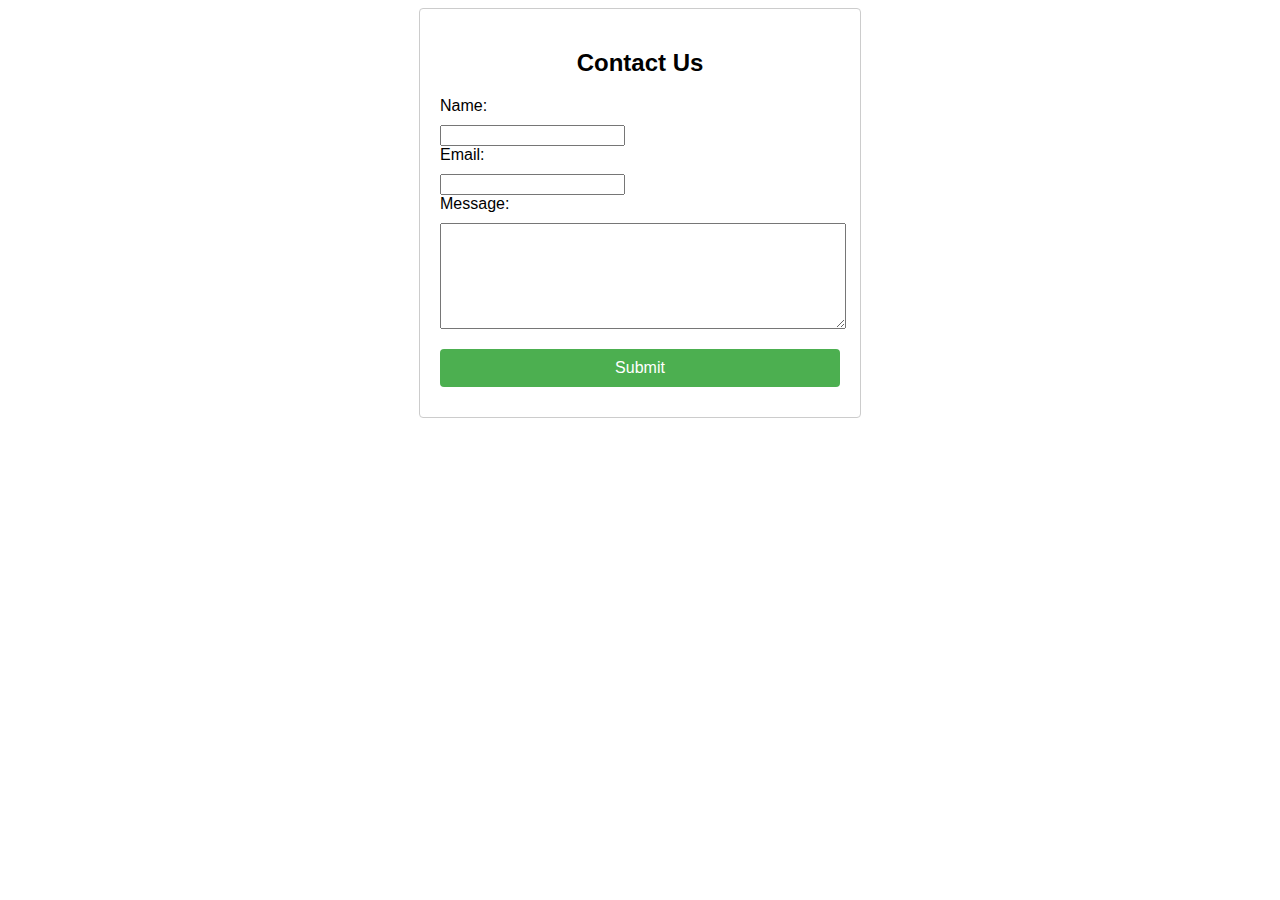
<file: nameste kisan/contactus.html>
<!DOCTYPE html>
<html>

<head>
    <title>Contact Us</title>
    <style>
        body {
            font-family: Arial, sans-serif;
        }

        .container {
            width: 400px;
            margin: 0 auto;
            padding: 20px;
            border: 1px solid #ccc;
            border-radius: 4px;
        }

        .container h2 {
            text-align: center;
        }

        .container label,
        .container textarea,
        .container input[type="submit"] {
            display: block;
            width: 100%;
            margin-bottom: 10px;
        }

        .container textarea {
            height: 100px;
        }

        .container input[type="submit"] {
            background-color: #4CAF50;
            border: none;
            color: white;
            padding: 10px 20px;
            text-align: center;
            text-decoration: none;
            display: inline-block;
            font-size: 16px;
            margin-top: 10px;
            cursor: pointer;
            border-radius: 4px;
        }
    </style>
</head>

<body>
    <div class="container">
        <h2>Contact Us</h2>
        <form>
            <label for="name">Name:</label>
            <input type="text" id="name" name="name" required>

            <label for="email">Email:</label>
            <input type="email" id="email" name="email" required>

            <label for="message">Message:</label>
            <textarea id="message" name="message" required></textarea>

            <input type="submit" value="Submit">
        </form>
    </div>
</body>

</html>
</file>
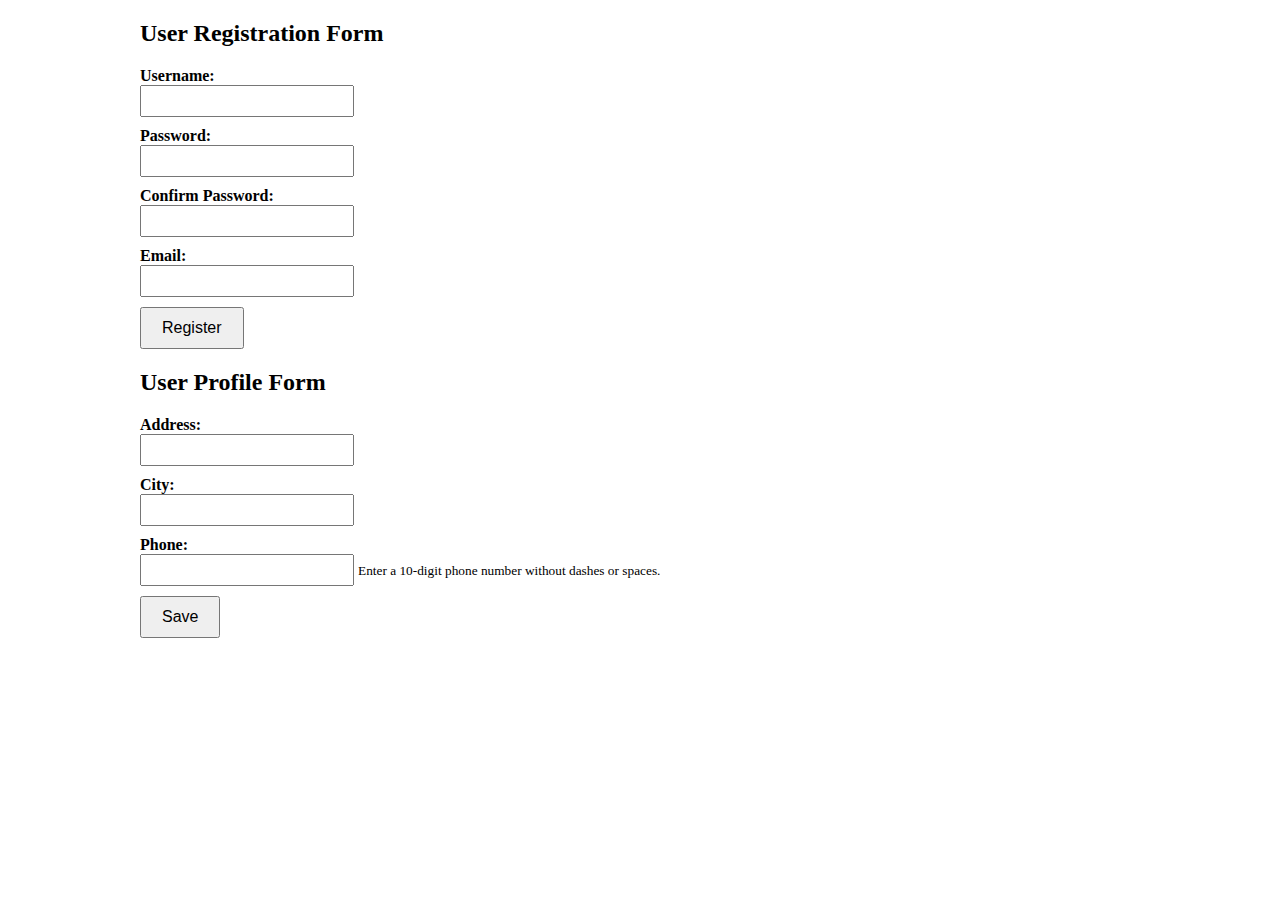
<file: nameste kisan/farmer registration form.html>
<!DOCTYPE html>
<html>

<head>
    <title>User Registration Form</title>
    <style>
        body {
            background: url("file:///C:/Users/AK/Desktop/photos/Best-Agricultural-Apps.jpg");
            background-size: 200%;
            background-position: -600px 0px;

        }

        div.form-group {
            width: 1000px;
            margin: 10px auto 0px auto;
        }


        .form-group {
            margin-bottom: 20px;
        }

        .form-group label {
            display: block;
            font-weight: bold;
        }

        .form-group input {
            width: 20%;
            padding: 5px;
            font-size: 16px;
        }

        .form-group button {
            padding: 10px 20px;
            font-size: 16px;
        }
    </style>
</head>

<body>

    <form>
        <div class="form-group">
            <h2>User Registration Form</h2>
            <div class="register">
                <label for="username">Username:</label>
                <input type="text" id="username" name="username" required>
            </div>
            <div class="form-group">
                <label for="password">Password:</label>
                <input type="password" id="password" name="password" required>
            </div>
            <div class="form-group">
                <label for="confirm-password">Confirm Password:</label>
                <input type="password" id="confirm-password" name="confirm-password" required>
            </div>
            <div class="form-group">
                <label for="email">Email:</label>
                <input type="email" id="email" name="email" required>
            </div>
            <div class="form-group">
                <button type="submit">Register</button>
            </div>
        </div>
    </form>

    <head>
        <title>User Profile Form</title>
        <style>
            .form-group {
                margin-bottom: 20px;
            }

            .form-group label {
                display: block;
                font-weight: bold;
            }

            .form-group input {
                width: 20%;
                padding: 5px;
                font-size: 16px;
            }

            .form-group button {
                padding: 10px 20px;
                font-size: 16px;
            }
        </style>


        <form>
            <div class="form-group">
                <h2>User Profile Form</h2>
                <label for="address">Address:</label>
                <input type="text" id="address" name="address" required>
            </div>
            <div class="form-group">
                <label for="city">City:</label>
                <input type="text" id="city" name="city" required>
            </div>
            <div class="form-group">
                <label for="phone">Phone:</label>
                <input type="tel" id="phone" name="phone" pattern="[0-9]{10}" required>
                <small>Enter a 10-digit phone number without dashes or spaces.</small>
            </div>
            <div class="form-group">
                <button type="submit">Save</button>
            </div>
        </form>

</body>

</html>
</file>
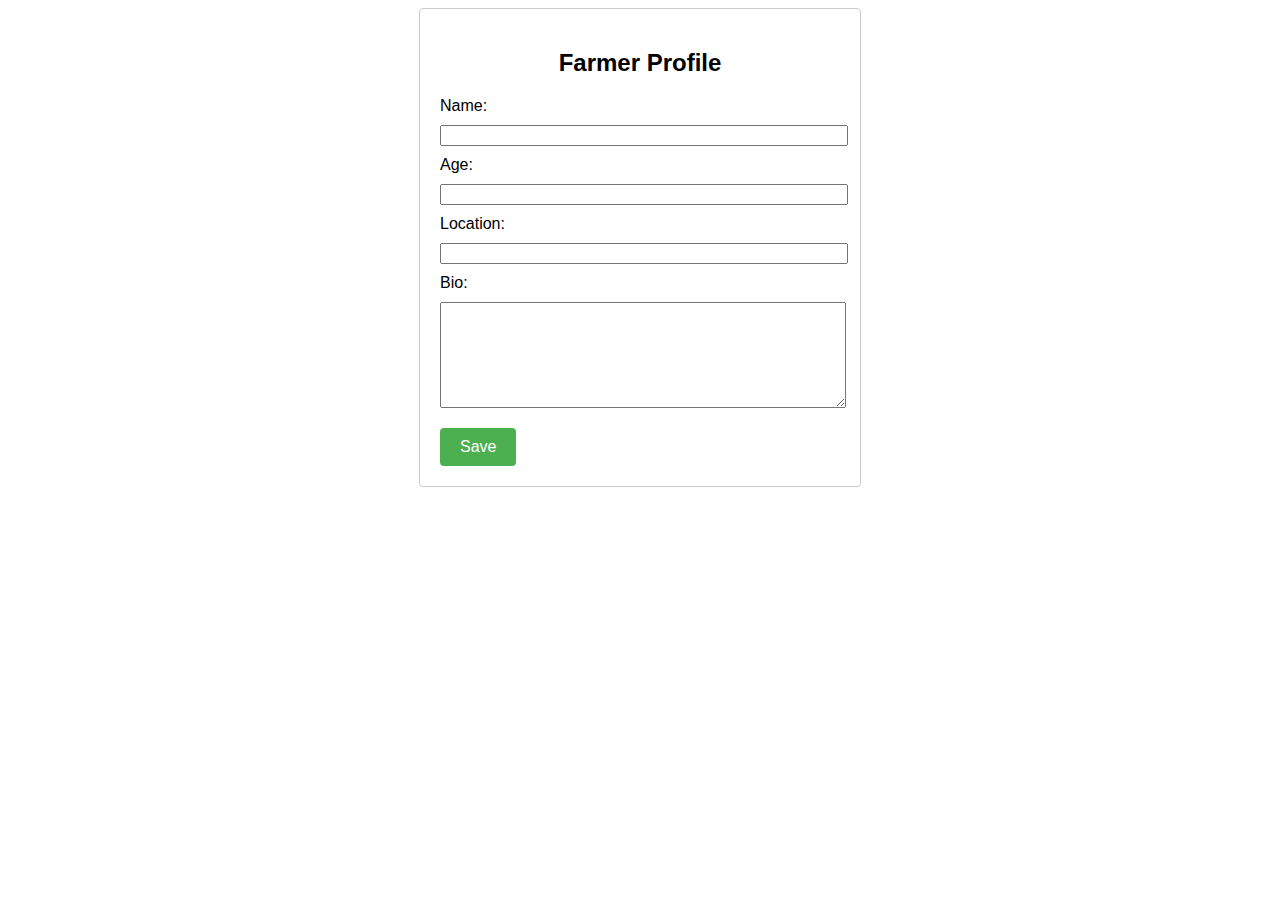
<file: nameste kisan/farmers.html>
<!DOCTYPE html>
<html>

<head>
    <title>Farmer Profile</title>
    <style>
        body {
            font-family: Arial, sans-serif;
        }

        .container {
            width: 400px;
            margin: 0 auto;
            padding: 20px;
            border: 1px solid #ccc;
            border-radius: 4px;
        }

        .container h2 {
            text-align: center;
        }

        .container label,
        .container input[type="text"],
        .container textarea {
            display: block;
            width: 100%;
            margin-bottom: 10px;
        }

        .container textarea {
            height: 100px;
        }

        .container input[type="submit"] {
            background-color: #4CAF50;
            border: none;
            color: white;
            padding: 10px 20px;
            text-align: center;
            text-decoration: none;
            display: inline-block;
            font-size: 16px;
            margin-top: 10px;
            cursor: pointer;
            border-radius: 4px;
        }
    </style>
</head>

<body>
    <div class="container">
        <h2>Farmer Profile</h2>
        <form>
            <label for="name">Name:</label>
            <input type="text" id="name" name="name" required>

            <label for="age">Age:</label>
            <input type="text" id="age" name="age" required>

            <label for="location">Location:</label>
            <input type="text" id="location" name="location" required>

            <label for="bio">Bio:</label>
            <textarea id="bio" name="bio" required></textarea>

            <input type="submit" value="Save">
        </form>
    </div>
</body>

</html>
</file>
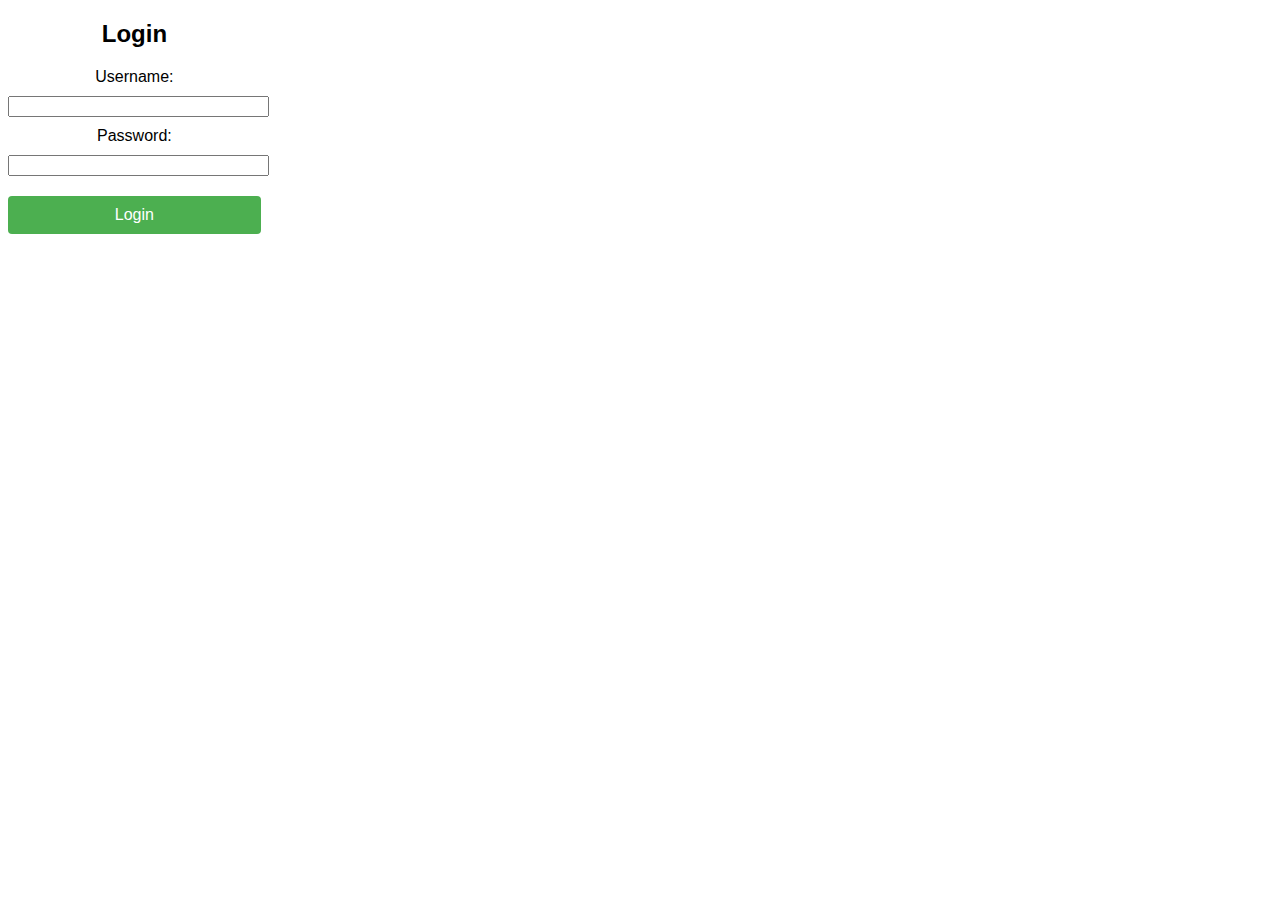
<file: nameste kisan/login.html>
<!DOCTYPE html>
<html>

<head>
    <title>Login Page</title>

</head>

<body>
    <style>
        body {
            font-family: Arial, sans-serif;
            text-align: center;
        }

        .nav-link {
            width: 150px;
            margin: 0 auto;
            padding: 20px;
            border: 1px solid #ccc;
            border-radius: 4px;
        }

        .container h2 {
            text-align: center;
        }

        .container label,
        .container input {
            display: block;
            width: 100%;
            margin-bottom: 10px;
        }

        .container input[type="submit"] {
            background-color: #4CAF50;
            border: none;
            color: white;
            padding: 10px 20px;
            text-align: center;
            text-decoration: none;
            display: inline-block;
            font-size: 16px;
            margin-top: 10px;
            cursor: pointer;
            border-radius: 4px;
        }

        .container {
            width: 20%;

        }
    </style>
    <div class="container">
        <h2>Login</h2>
        <form>
            <label for="username">Username:</label>
            <input type="text" id="username" name="username" required>

            <label for="password">Password:</label>
            <input type="password" id="password" name="password" required>

            <input type="submit" value="Login">
        </form>
    </div>
</body>

</html>
</file>
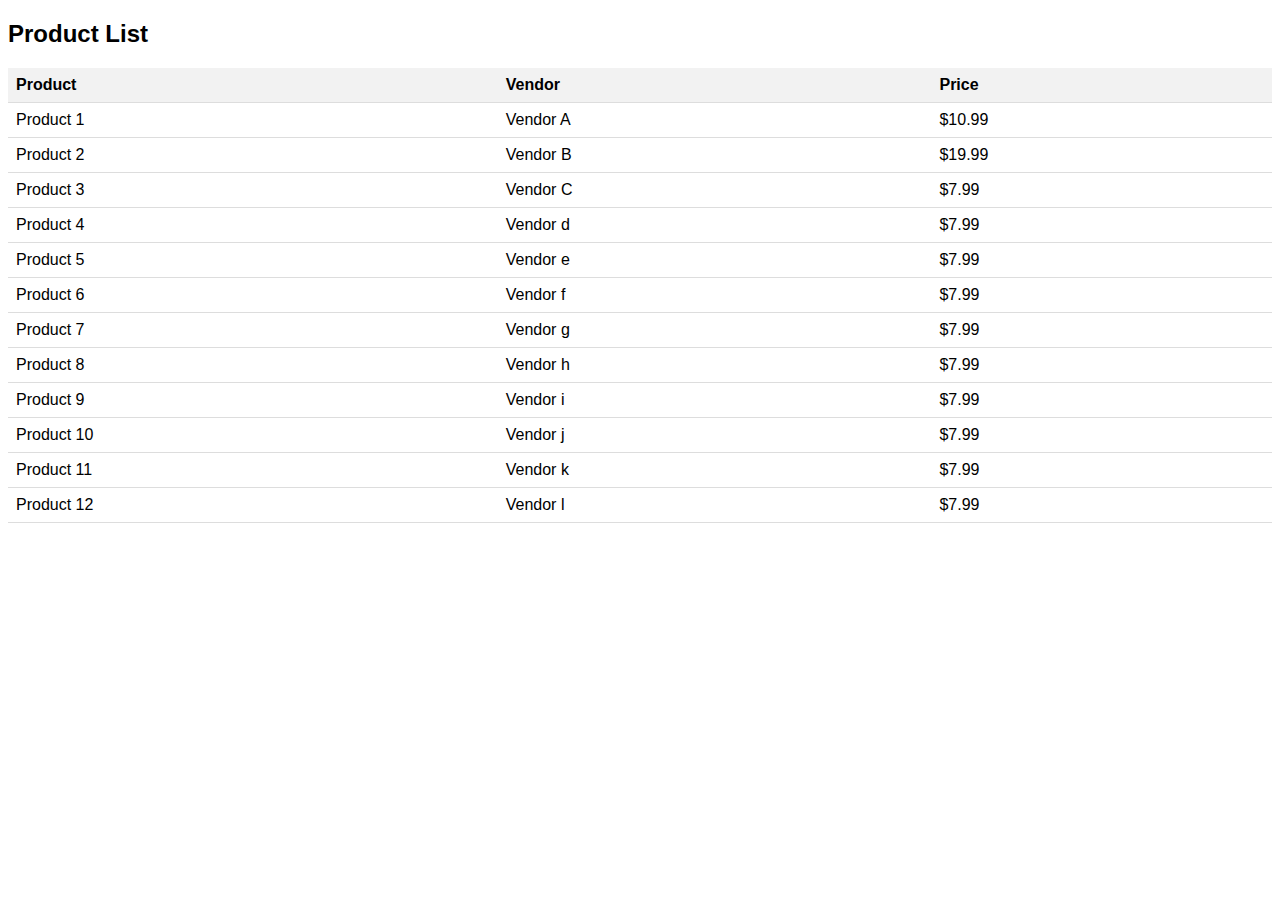
<file: nameste kisan/productlist.html>
<!DOCTYPE html>
<html>

<head>
    <title>Multi-Vendor Product List</title>
    <style>
        body {
            font-family: Arial, sans-serif;
        }

        table {
            width: 100%;
            border-collapse: collapse;
        }

        th,
        td {
            padding: 8px;
            text-align: left;
            border-bottom: 1px solid #ddd;
        }

        th {
            background-color: #f2f2f2;
        }
    </style>
</head>

<body>
    <h2> Product List</h2>
    <table>
        <tr>
            <th>Product</th>
            <th>Vendor</th>
            <th>Price</th>
        </tr>
        <tr>
            <td>Product 1</td>
            <td>Vendor A</td>
            <td>$10.99</td>
        </tr>
        <tr>
            <td>Product 2</td>
            <td>Vendor B</td>
            <td>$19.99</td>
        </tr>
        <tr>
            <td>Product 3</td>
            <td>Vendor C</td>
            <td>$7.99</td>
        </tr>
        <tr>
            <td>Product 4</td>
            <td>Vendor d</td>
            <td>$7.99</td>
        </tr>
        <tr>
            <td>Product 5</td>
            <td>Vendor e</td>
            <td>$7.99</td>
        </tr>
        <tr>
            <td>Product 6</td>
            <td>Vendor f</td>
            <td>$7.99</td>
        </tr>
        <tr>
            <td>Product 7</td>
            <td>Vendor g</td>
            <td>$7.99</td>
        </tr>
        <tr>
            <td>Product 8</td>
            <td>Vendor h</td>
            <td>$7.99</td>
        </tr>
        <tr>
            <td>Product 9</td>
            <td>Vendor i</td>
            <td>$7.99</td>
        </tr>
        <tr>
            <td>Product 10</td>
            <td>Vendor j</td>
            <td>$7.99</td>
        </tr>
        <tr>
            <td>Product 11</td>
            <td>Vendor k</td>
            <td>$7.99</td>
        </tr>
        <tr>
            <td>Product 12</td>
            <td>Vendor l</td>
            <td>$7.99</td>
        </tr>
        <!-- Add more rows for additional products -->
    </table>
</body>

</html>
</file>
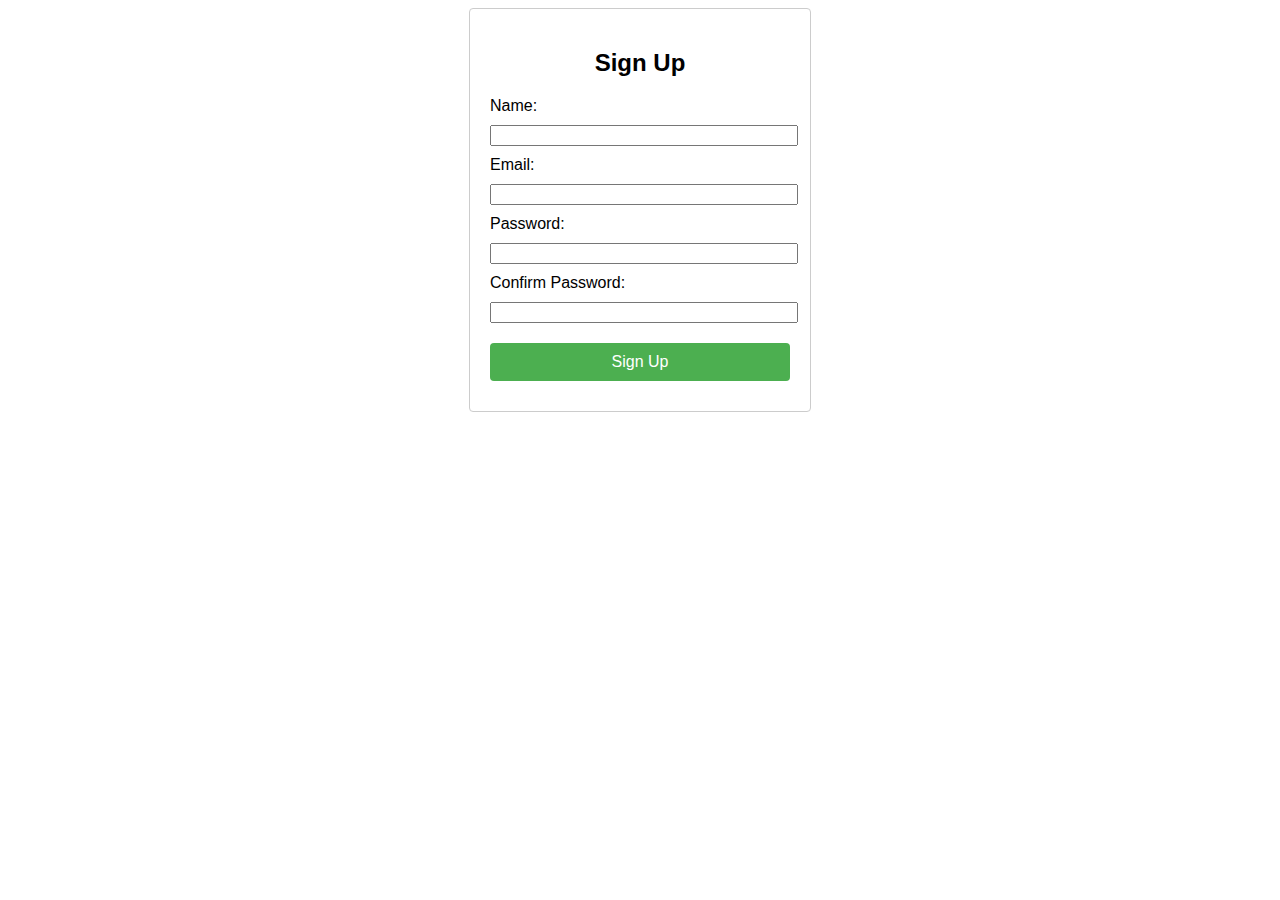
<file: nameste kisan/signup.html>
<!DOCTYPE html>
<html>

<head>
    <title>Sign Up Page</title>
    <style>
        body {
            font-family: Arial, sans-serif;
        }

        .container {
            width: 300px;
            margin: 0 auto;
            padding: 20px;
            border: 1px solid #ccc;
            border-radius: 4px;
        }

        .container h2 {
            text-align: center;
        }

        .container label,
        .container input {
            display: block;
            width: 100%;
            margin-bottom: 10px;
        }

        .container input[type="submit"] {
            background-color: #4CAF50;
            border: none;
            color: white;
            padding: 10px 20px;
            text-align: center;
            text-decoration: none;
            display: inline-block;
            font-size: 16px;
            margin-top: 10px;
            cursor: pointer;
            border-radius: 4px;
        }
    </style>
</head>

<body>
    <div class="container">
        <h2>Sign Up</h2>
        <form>
            <label for="name">Name:</label>
            <input type="text" id="name" name="name" required>

            <label for="email">Email:</label>
            <input type="email" id="email" name="email" required>

            <label for="password">Password:</label>
            <input type="password" id="password" name="password" required>

            <label for="confirm-password">Confirm Password:</label>
            <input type="password" id="confirm-password" name="confirm-password" required>

            <input type="submit" value="Sign Up">
        </form>
    </div>
</body>

</html>
</file>
